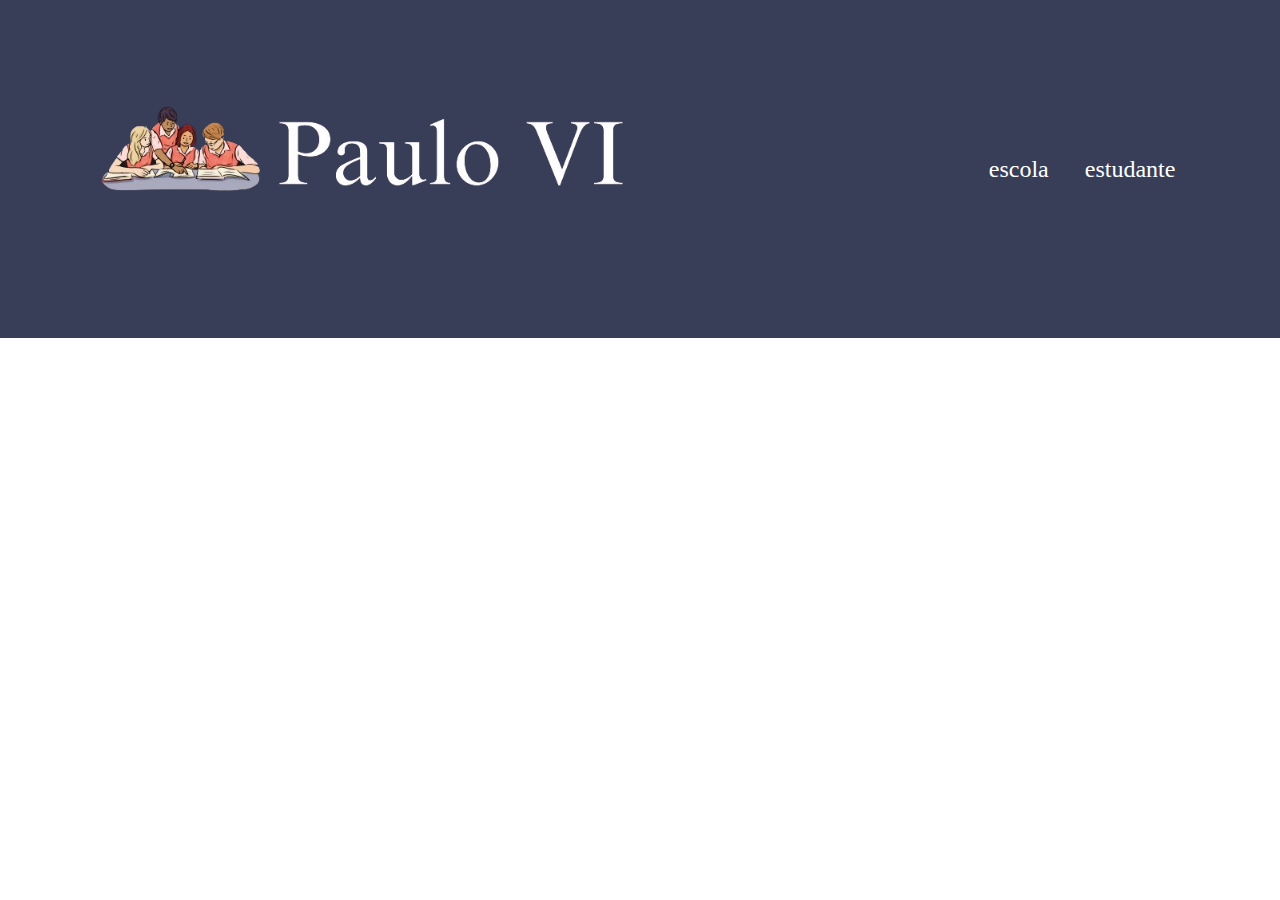
<file: index.html>
<!DOCTYPE html>
<html lang="en">
<head>
    <meta charset="UTF-8">
    <meta http-equiv="X-UA-Compatible" content="IE=edge">
    <meta name="viewport" content="width=device-width, initial-scale=1.0">
    <title>Document</title>
    <link rel="stylesheet" href="style.css">
</head>
<body>
    <header class="cabeçalho">
        <h1><img class="cabeçalho-imagem" src="Paulo_VI-removebg-preview.png" alt="Logo do Paulo_VI"></h1>
        <ul class="cabeçalho-lista">
            <li class="cabeçalho-lista-item">escola</li>
            <li class="cabeçalho-lista-item">estudante</li>
        </ul>
    </header>

</body>
</html>
</file>
<file: style.css>
*{
    margin: 0;
    padding: 0;
}

.cabeçalho {
    background-color: #383D58;
    color: white;
display: flex;
justify-content: space-around;
align-items: center;
padding: 24px 0;
}

.cabeçalho-imagem{
    width: 80%;
}

.cabeçalho-lista-item{
    display: inline-block;
    margin: 0 16px;
    font-size: 24px;
}
</file>
